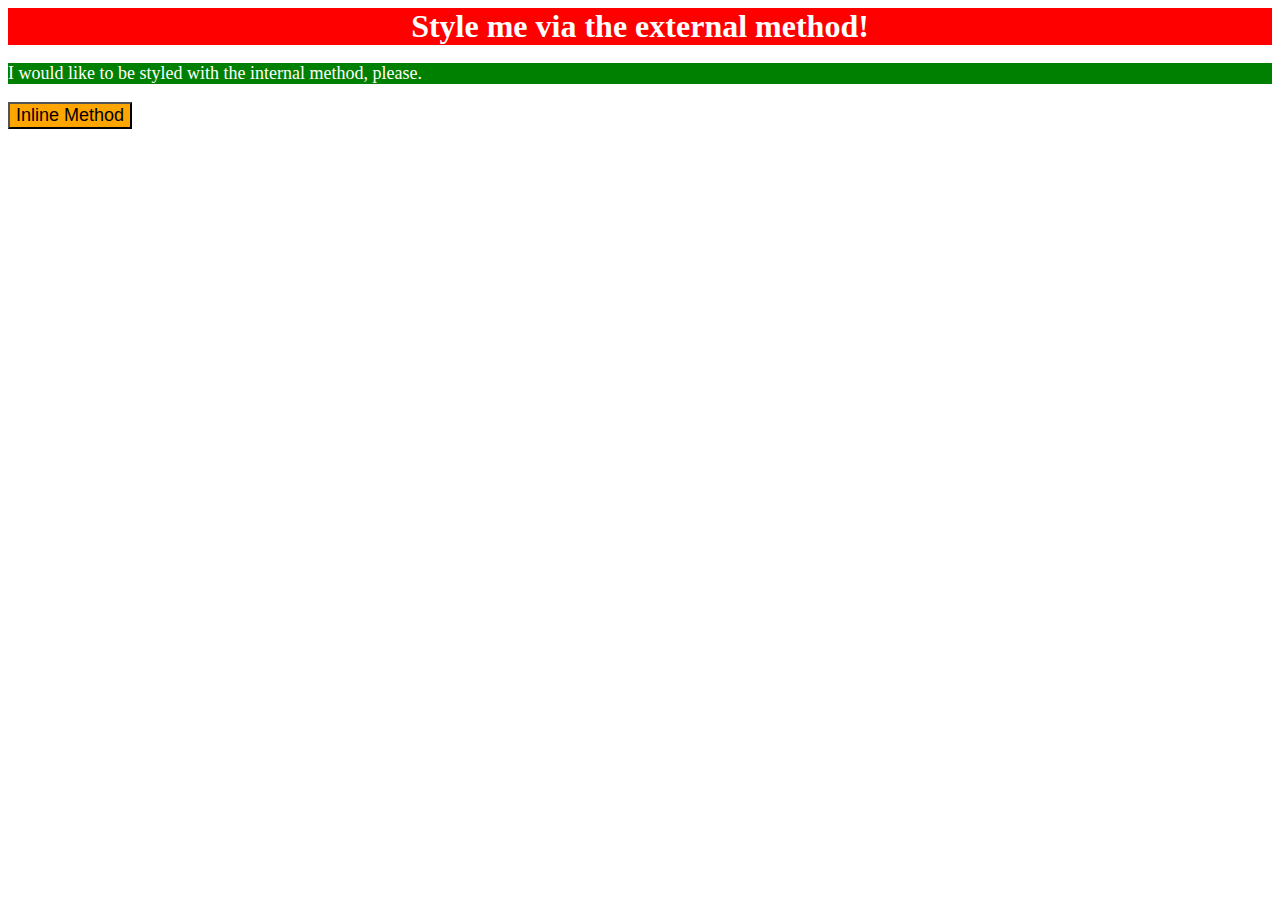
<file: foundations/01-css-methods/index.html>
<!DOCTYPE html>
<html lang="en">
  <head>
    <meta charset="UTF-8">
    <meta http-equiv="X-UA-Compatible" content="IE=edge">
    <meta name="viewport" content="width=device-width, initial-scale=1.0">
    <title>Methods for Adding CSS</title>
    <link rel="stylesheet" href="styles.css"/>

    <style>
      p {
        background-color: green;
        color: white;
        font-size: 18px;
      }
    </style>

  </head>
  <body>
    <div>Style me via the external method!</div>
    <p>I would like to be styled with the internal method, please.</p>
    <button style="background-color: orange; font-size: 18px;">Inline Method</button>
  </body>
</html>
</file>
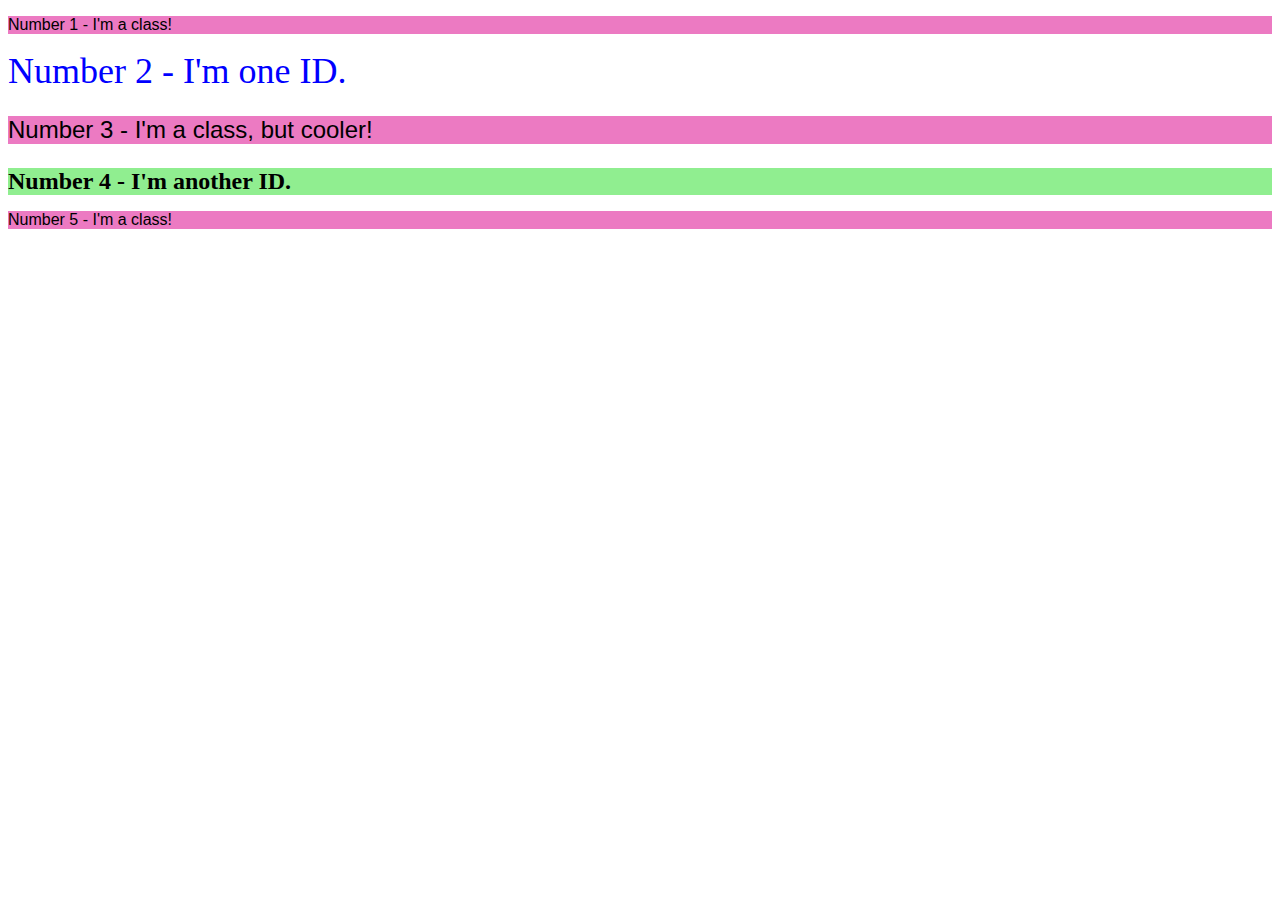
<file: foundations/02-class-id-selectors/index.html>
<!DOCTYPE html>
<html lang="en">
  <head>
    <meta charset="UTF-8">
    <meta http-equiv="X-UA-Compatible" content="IE=edge">
    <meta name="viewport" content="width=device-width, initial-scale=1.0">
    <title>Class and ID Selectors</title>
    <link rel="stylesheet" href="style.css">
  </head>
  <body>
    <p class="simple-class">Number 1 - I'm a class!</p>
    <div id="important-id">Number 2 - I'm one ID.</div>
    <p class="simple-class unique">Number 3 - I'm a class, but cooler!</p>
    <div id="green-id">Number 4 - I'm another ID.</div>
    <p class="simple-class">Number 5 - I'm a class!</p>
  </body>
</html>
</file>
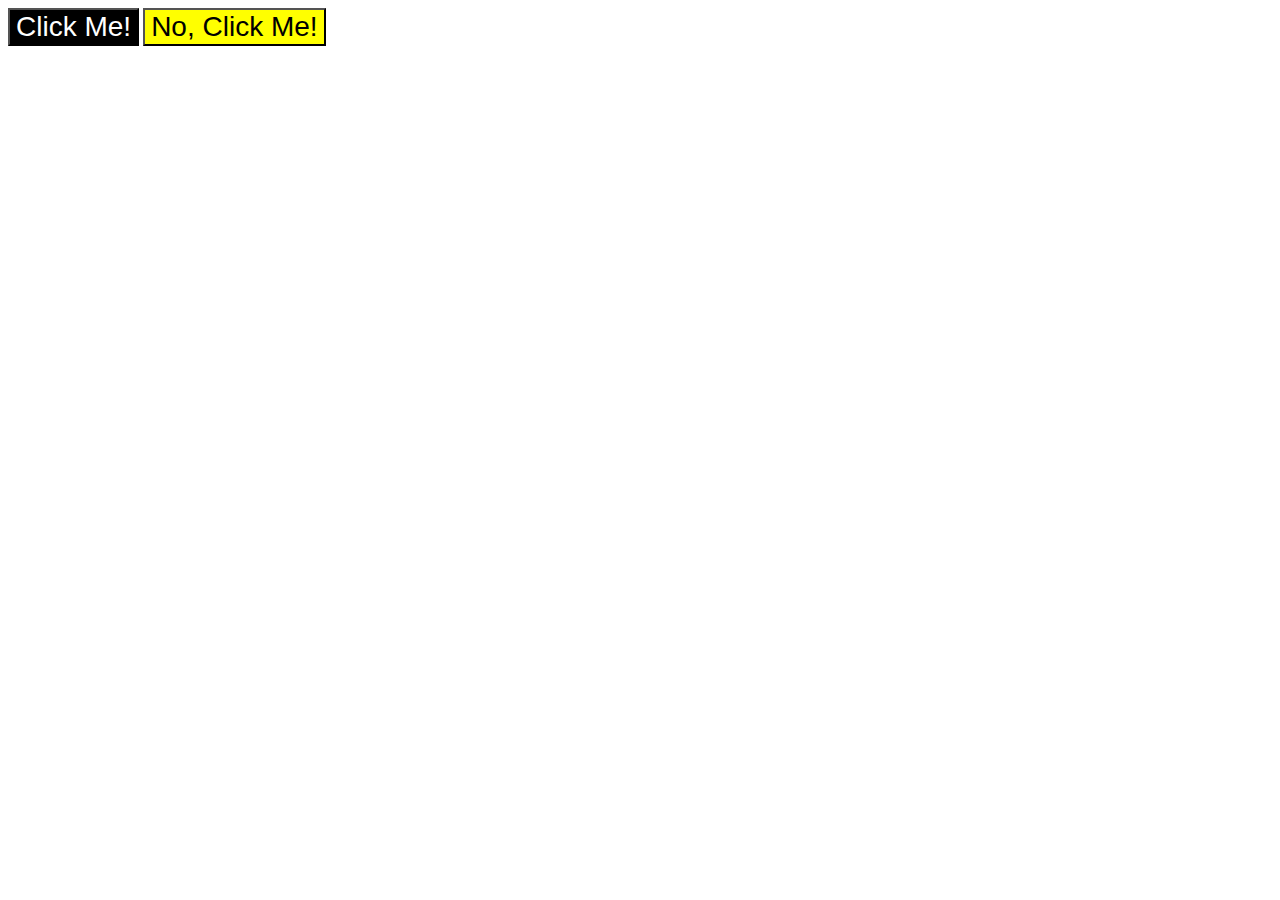
<file: foundations/03-grouping-selectors/index.html>
<!DOCTYPE html>
<html lang="en">
  <head>
    <meta charset="UTF-8">
    <meta http-equiv="X-UA-Compatible" content="IE=edge">
    <meta name="viewport" content="width=device-width, initial-scale=1.0">
    <title>Grouping Selectors</title>
    <link rel="stylesheet" href="style.css">
  </head>
  <body>
    <button class="generic-button button1">Click Me!</button>
    <button class="generic-button button2">No, Click Me!</button>
  </body>
</html>
</file>
<file: foundations/01-css-methods/styles.css>
div {
    background-color: red;
    color: white;
    font-size: 32px;
    text-align: center;
    font-weight: bold;
}
</file>
<file: foundations/02-class-id-selectors/style.css>
.simple-class {
    background-color: rgb(236, 122, 194);
    font-family: Verdana, DejaVuSans, sans-serif;
}

.simple-class.unique
{
    font-size: 24px;
}

#important-id {
    color: blue;
    font-size: 36px;
}

#green-id {
    background-color: lightgreen;
    font-size: 24px;
    font-weight: 900;
}
</file>
<file: foundations/03-grouping-selectors/style.css>
.generic-button {
    font-size: 28px;
    font-family: Arial, Helvetica, sans-serif;
}

.button1 {
    background-color: black;
    color: white;
}

.button2 {
    background-color: yellow;
}
</file>
